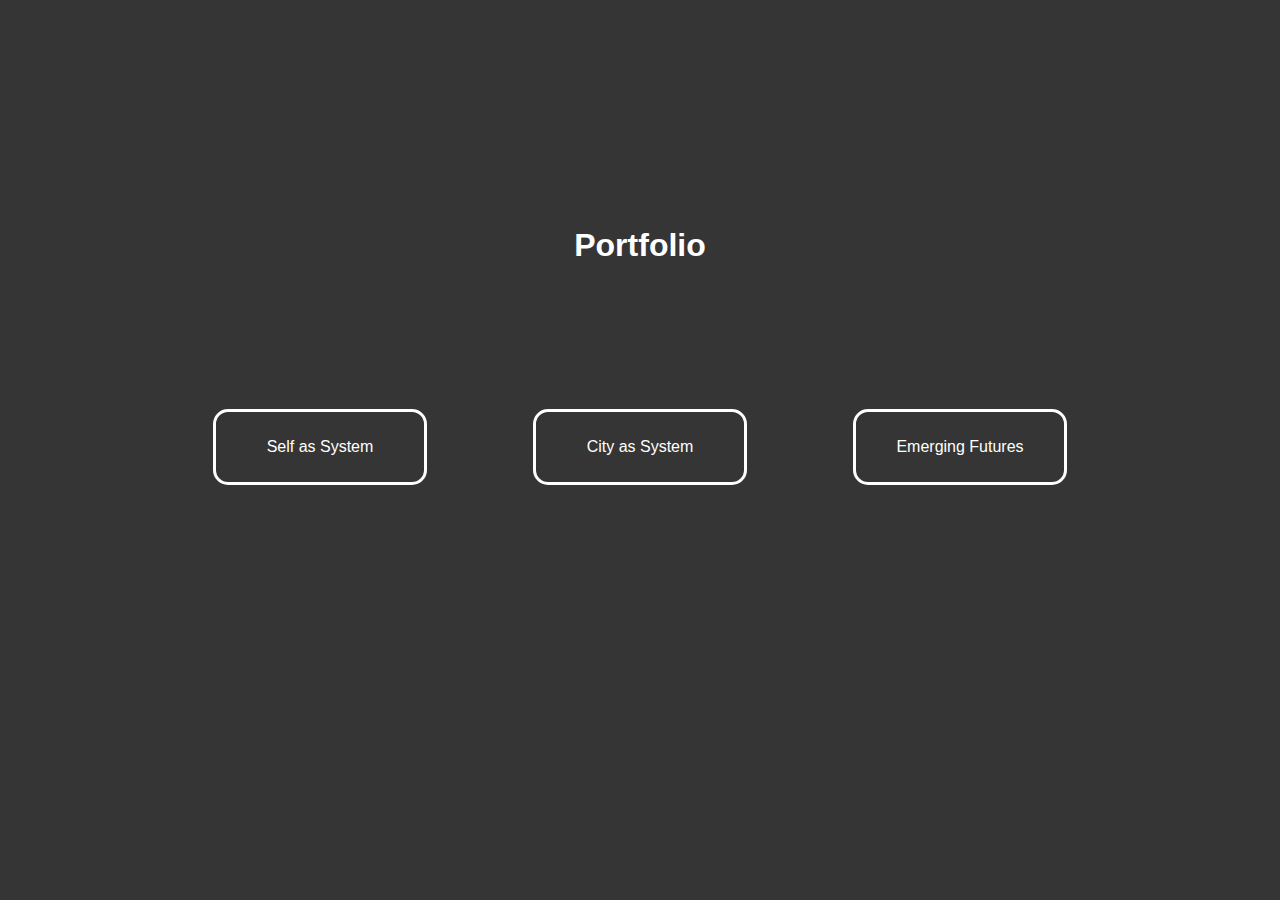
<file: index.html>
<!DOCTYPE html>
<html lang="en">
<head>
    <meta charset="UTF-8">
    <meta name="viewport" content="width=device-width, initial-scale=1.0">
    <title>PORTFOLIO</title>

    <link rel="stylesheet" href="style.css">
</head>
<body class = main>
    <div class = "container">

        <h1 id = "home-title">Portfolio</h1>

        <a href = "p1.html" id = "button-1">Self as System</a>
        <a href = "p2.html" id = "button-2">City as System</a>
        <a href = "p3.html" id = "button-3">Emerging Futures</a>

    </div>
    
</body>
</html>
</file>
<file: style.css>
:root {
    --white: white;
    --buttonRadius: 15px;
    --backgroundColor: rgb(53, 53, 53);
}

.main {
    background-color: rgb(53, 53, 53);
    margin: auto;
}

.container {
    width: 100vw;
    height: 100vh;
    display: grid;
    grid-template-rows: repeat(11, 1fr);
    grid-template-columns: repeat(12, 1fr);
    font-family:'Lucida Sans', 'Lucida Sans Regular', 'Lucida Grande', 'Lucida Sans Unicode', Geneva, Verdana, sans-serif;
}

#home-title {
    grid-area: 3 / 1 / 5 / 13;
    /* font-family:'Lucida Sans', 'Lucida Sans Regular', 'Lucida Grande', 'Lucida Sans Unicode', Geneva, Verdana, sans-serif; */
    align-self: center;
    text-align: center;
    color: var(--white);
}

#button-1 {
    grid-area: 6 / 3 / 7 / 5;
    border: solid;
    border-color: var(--white);
    background-color: var(--backgroundColor);    
    border-radius: var(--buttonRadius);
    color: var(--white);
    transition: .5s;
    text-decoration: none;
    text-align: center;
    line-height: 70px;
    height: 70px;
}

#button-1:hover {
    background-color: white;
    color: var(--backgroundColor);
}

#button-2 {
    grid-area: 6 / 6 / 7 / 8;
    border: solid;
    border-color: var(--white);
    background-color: var(--backgroundColor);
    border-radius: var(--buttonRadius);
    color: var(--white);
    transition: .5s;
    text-decoration: none;
    text-align: center;
    line-height: 70px;
    height: 70px;
}

#button-2:hover {
    background-color: white;
    color: var(--backgroundColor);
}

#button-3 {
    grid-area: 6 / 9 / 7 / 11;
    border: solid;
    border-color: var(--white);
    background-color: var(--backgroundColor);
    border-radius: var(--buttonRadius);
    color: var(--white);
    transition: .5s;
    text-decoration: none;
    text-align: center;
    line-height: 70px;
    height: 70px;
}

#button-3:hover {
    background-color: white;
    color: var(--backgroundColor);
}

.button-text {
    text-decoration: none;
}
</file>
